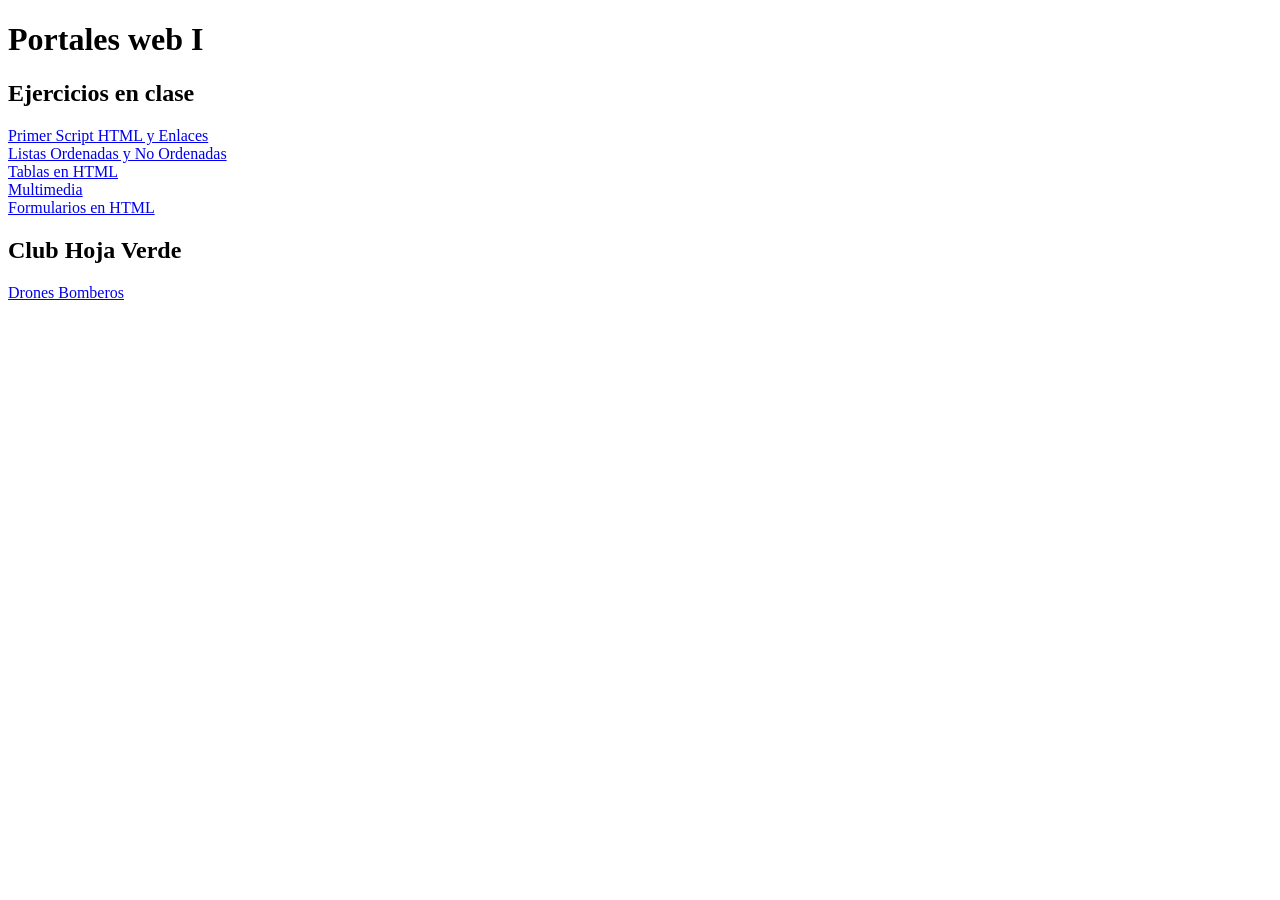
<file: index.html>
<!DOCTYPE html>
<html>

<head>
    <meta charset="utf-8">
    <title>Prueba de protales web</title>
</head>

<body>
    <header>
        <h1>Portales web I</h1>
        <h2>Ejercicios en clase</h2>
        <nav>
            <p>
                <a href="primer_script.html">Primer Script HTML y Enlaces</a><br>
                <a href="listas.html">Listas Ordenadas y No Ordenadas</a><br>
                <a href="tablas.html">Tablas en HTML</a><br>
                <a href="multimedia.html">Multimedia</a><br>
                <a href="tech_for_mnt/forms.html">Formularios en HTML</a>
            </p>
        </nav>
    </header>
    <main>
        <h2>Club Hoja Verde</h2>
        <nav>
            <p>
                <a href="Tech_for_eco/fire_fighters_dron.html">Drones Bomberos</a>
            </p>
        </nav>
    </main>
</body>

</html>
</file>
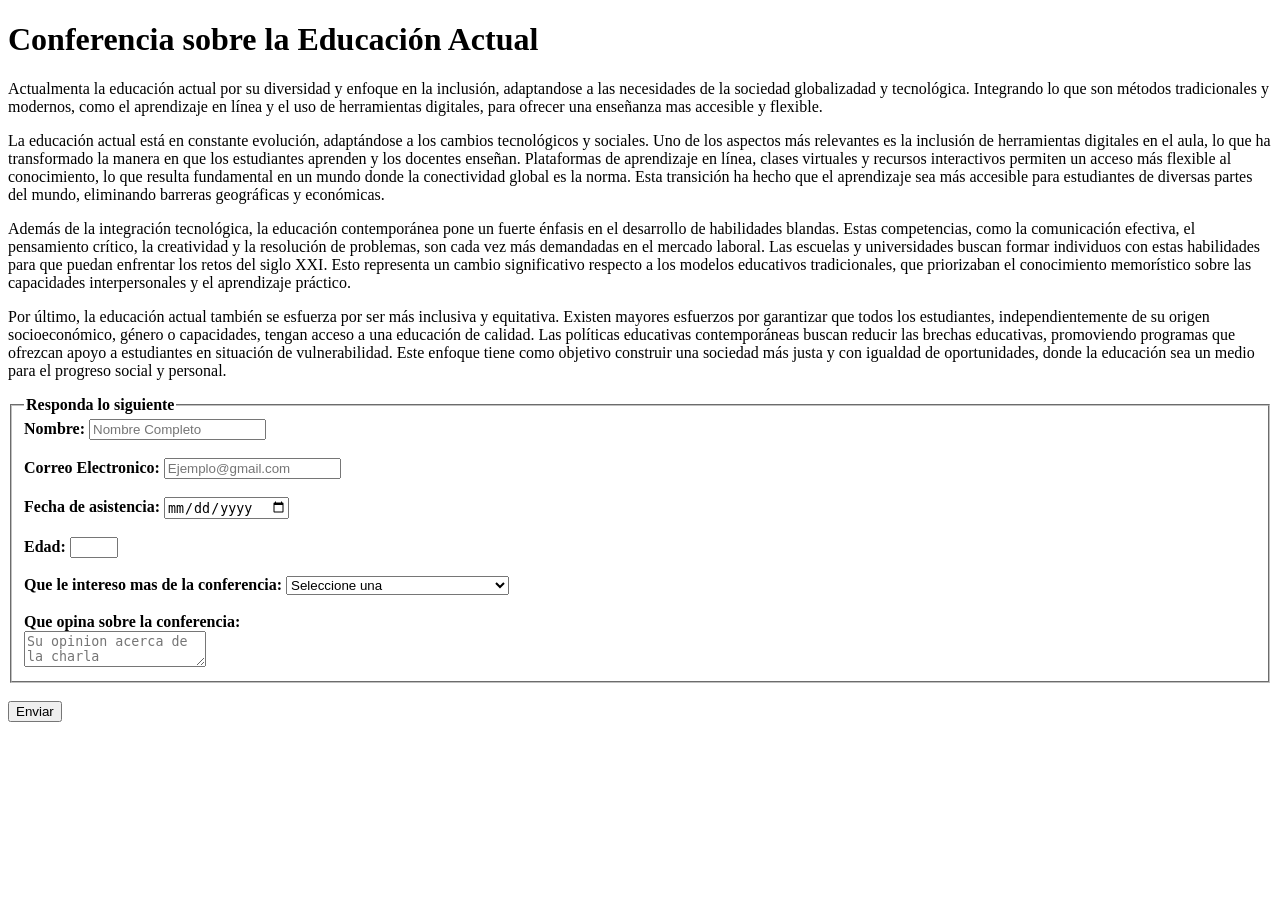
<file: examen.html>
<!DOCTYPE html>
<html>

<head>
    <meta charset="utf-8">
    <title>Conferencia sobre la Educación Actual</title>
</head>

<body>
    <header>
        <h1>Conferencia sobre la Educación Actual</h1>
    </header>
    <main>
        <p>
            Actualmenta la educación actual por su diversidad y enfoque en la inclusión, adaptandose a las necesidades
            de la sociedad globalizadad y tecnológica. Integrando lo que son métodos tradicionales y modernos, como el
            aprendizaje en línea y el uso de herramientas digitales, para ofrecer una enseñanza mas accesible y
            flexible.
        </p>
        <p>

            La educación actual está en constante evolución, adaptándose a los cambios tecnológicos y sociales. Uno de
            los aspectos más relevantes es la inclusión de herramientas digitales en el aula, lo que ha transformado la
            manera en que los estudiantes aprenden y los docentes enseñan. Plataformas de aprendizaje en línea, clases
            virtuales y recursos interactivos permiten un acceso más flexible al conocimiento, lo que resulta
            fundamental en un mundo donde la conectividad global es la norma. Esta transición ha hecho que el
            aprendizaje sea más accesible para estudiantes de diversas partes del mundo, eliminando barreras geográficas
            y económicas.
        </p>
        <p>
            Además de la integración tecnológica, la educación contemporánea pone un fuerte énfasis en el desarrollo de
            habilidades blandas. Estas competencias, como la comunicación efectiva, el pensamiento crítico, la
            creatividad y la resolución de problemas, son cada vez más demandadas en el mercado laboral. Las escuelas y
            universidades buscan formar individuos con estas habilidades para que puedan enfrentar los retos del siglo
            XXI. Esto representa un cambio significativo respecto a los modelos educativos tradicionales, que
            priorizaban el conocimiento memorístico sobre las capacidades interpersonales y el aprendizaje práctico.
        </p>
        <p>
            Por último, la educación actual también se esfuerza por ser más inclusiva y equitativa. Existen mayores
            esfuerzos por garantizar que todos los estudiantes, independientemente de su origen socioeconómico, género o
            capacidades, tengan acceso a una educación de calidad. Las políticas educativas contemporáneas buscan
            reducir las brechas educativas, promoviendo programas que ofrezcan apoyo a estudiantes en situación de
            vulnerabilidad. Este enfoque tiene como objetivo construir una sociedad más justa y con igualdad de
            oportunidades, donde la educación sea un medio para el progreso social y personal.
        </p>
        <form action="examen.html" method="get">
            <fieldset>
                <legend><b>Responda lo siguiente</b></legend>
                <label for="Txtnombre"><b>Nombre:</b></label>
                <input type="text" name="txtname" id="Txtnombre" placeholder="Nombre Completo" required>
                <br>
                <br>
                <label for="TxtCorreo"><b>Correo Electronico:</b></label>
                <input type="email" name="txtemail" id="Txtcorreo" placeholder="Ejemplo@gmail.com" required>
                <br>
                <br>
                <label for="Txtfecha"><b>Fecha de asistencia:</b></label>
                <input type="date" name="Date" id="txtfecha" required>
                <br>
                <br>
                <label for="Txtedad"><b>Edad:</b></label>
                <input type="number" name="age" id="Txtedad" min="18" max="60" required>
                <br>
                <br>
                <label for="Txtinteres"><b>Que le intereso mas de la conferencia:</b></label>
                <select name="Interes" id="Txtinteres">
                    <option value="select-a">Seleccione una</option checked>
                    <option value="tecnologia">Tecnología educativa</option>
                    <option value="inclusion">Inclusión educativa</option>
                    <option value="habilidades">Desarrollo de habilidades blandas</option>
                    <option value="equidad">Equidad en la educación</option>
                </select>
                <br>
                <br>
                <label for="Txtcomentarios"><b>Que opina sobre la conferencia:</b></label><br>
                <textarea name="Txtopiniones" id="Txtcomentarios" placeholder="Su opinion acerca de la charla"
                    required></textarea>
            </fieldset>
            <br>
            <button type="submit" name="btnEnviar">Enviar</button>
        </form>
    </main>
</body>

</html>
</file>
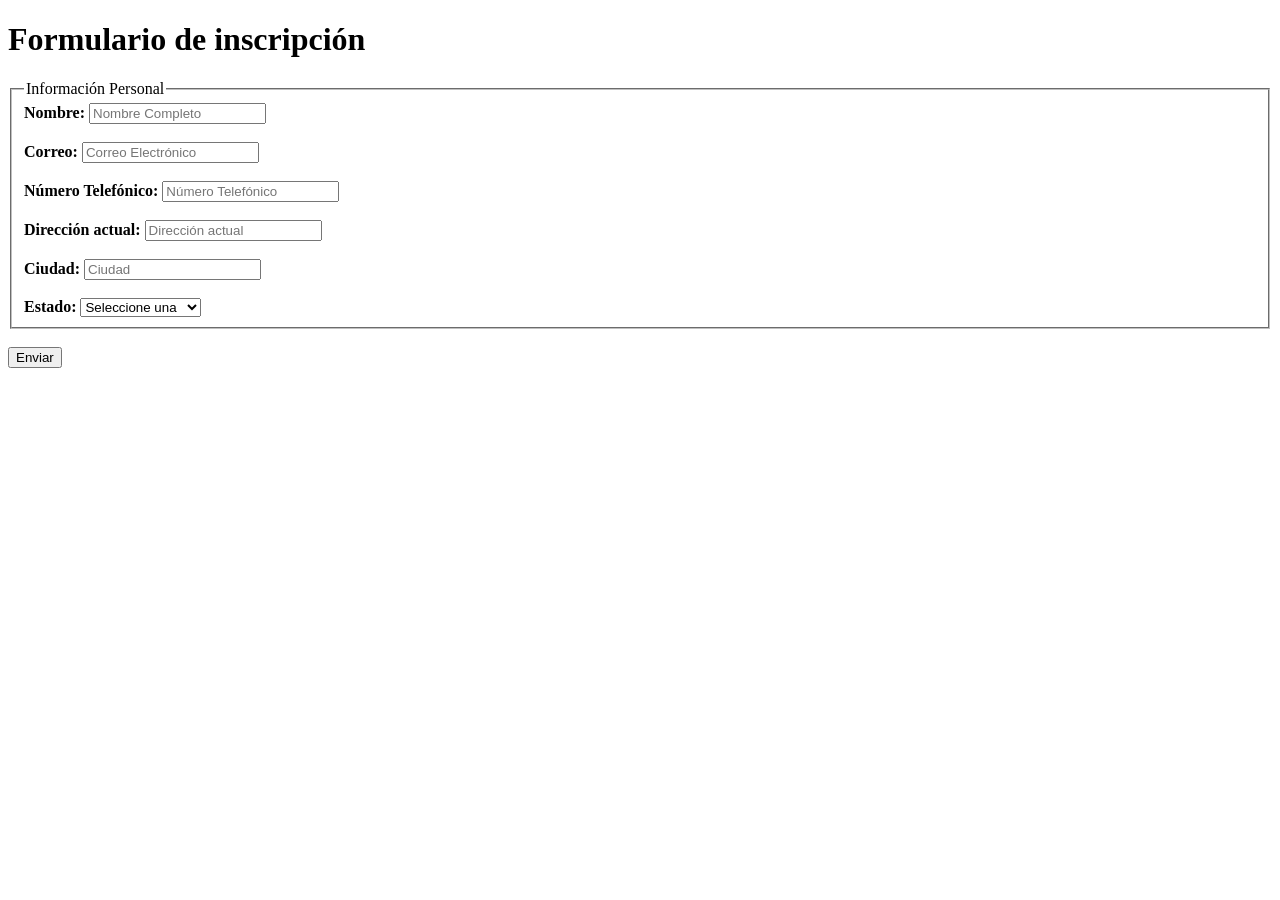
<file: form.html>
<!DOCTYPE html>
<html lang="en">

<head>
    <meta charset="UTF-8">
    <meta name="viewport" content="width=device-width, initial-scale=1.0">
    <script defer src="js/validacion.js"></script>
    <title>Formulario</title>
    <style>
        .error-message {
            color: red;
            font-size: 0.9em;
        }
    </style>
</head>

<body>
    <header>
        <h1>Formulario de inscripción</h1>
    </header>

    <main>
        <form id="formulario" action="form.html" method="get">
            <fieldset>
                <legend>Información Personal</legend>

                <label for="txtNombre"><b>Nombre:</b></label>
                <input class="input-required" type="text" name="txtname" id="txtNombre" placeholder="Nombre Completo" required
                    pattern="[a-zA-ZÀ-ÿ\s]{2,100}" title="Por favor, ingrese solo letras.">
                <span id="errorNombre" class="error-message"></span>
                <br><br>

                <label for="txtCorreo"><b>Correo:</b></label>
                <input class="input-required" type="email" name="txtEmail" id="txtCorreo" placeholder="Correo Electrónico" required>
                <span id="errorCorreo" class="error-message"></span>
                <br><br>

                <label for="txtTelefono"><b>Número Telefónico:</b></label>
                <input class="input-required" type="text" name="txtPhone" id="txtTelefono" placeholder="Número Telefónico" required
                    pattern="^[389]\d{7}$" title="El número debe iniciar con 3, 8 o 9 y tener 8 dígitos.">
                <span id="errorTelefono" class="error-message"></span>
                <br><br>

                <label for="txtDireccion"><b>Dirección actual:</b></label>
                <input class="input-required" type="text" name="txtAddress" id="txtDireccion" placeholder="Dirección actual" required>
                <span id="errorDireccion" class="error-message"></span> 
                <br><br>

                <label for="txtCiudad"><b>Ciudad:</b></label>
                <input class="input-required" type="text" name="txtCity" id="txtCiudad" placeholder="Ciudad" required>
                <span id="errorCiudad" class="error-message"></span> 
                <br><br>

                <label for="txtEstado"><b>Estado:</b></label>
                <select class="input-required" name="Estado" id="txtEstado" required>
                    <option value="">Seleccione una</option>
                    <option value="single">Soltero</option>
                    <option value="engaged">Comprometido/a</option>
                    <option value="married">Casado/a</option>
                    <option value="divorced">Divorciado/a</option>
                    <option value="widowed">Viudo/a</option>
                </select>
                <span id="errorEstado" class="error-message"></span> 
            </fieldset>
            <br>
            <button type="submit" name="btnEnviar">Enviar</button>
        </form>
    </main>
</body>

</html>
</file>
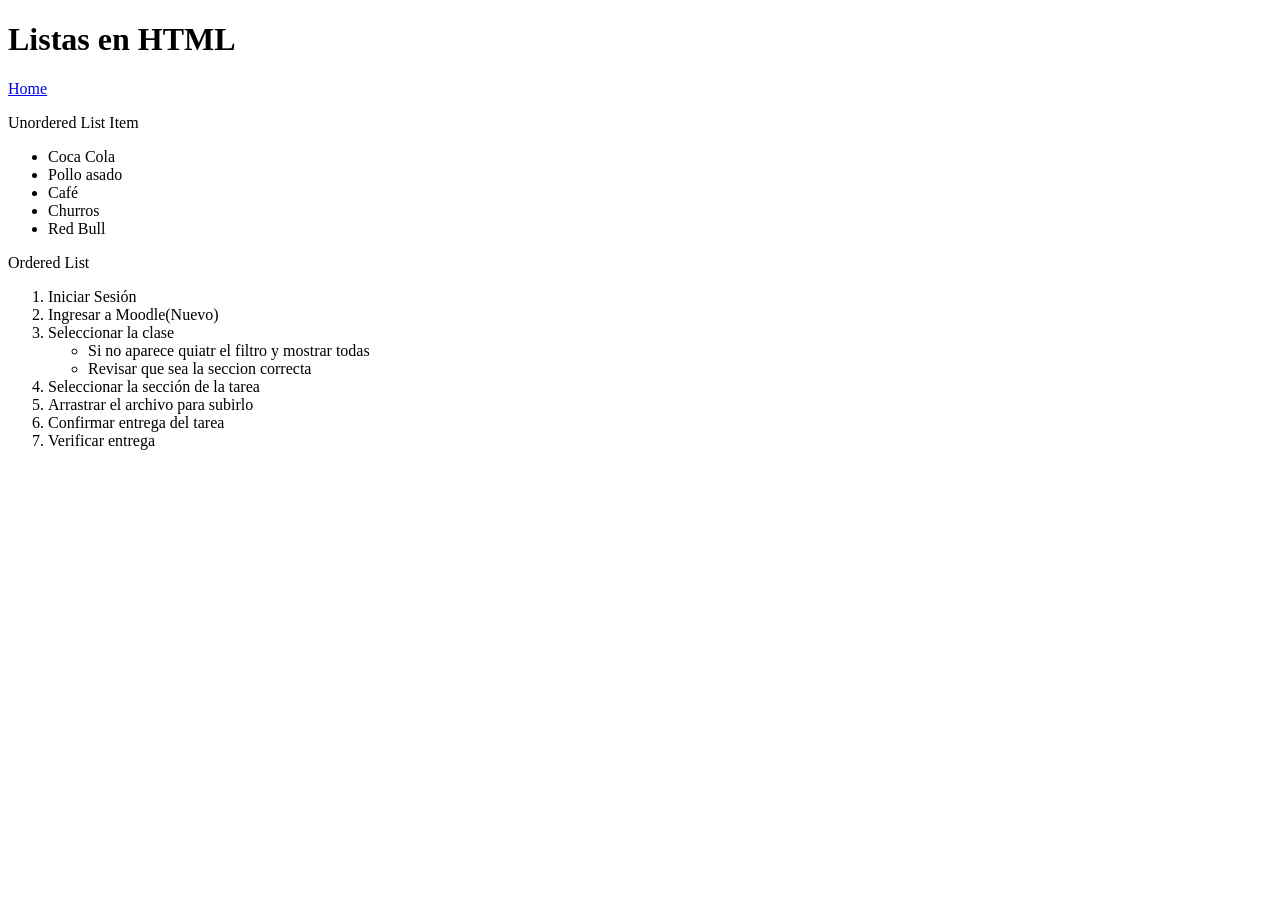
<file: listas.html>
<!DOCTYPE html>
<html>

<head>
    <meta charset="utf-8">
    <title>Listas</title>
</head>

<body>
    <header>
        <h1>Listas en HTML</h1>
        <nav>
            <a href="index.html">Home</a>
        </nav>
    </header>
    <main>
        <p>
            Unordered List Item
        <ul>
            <li>Coca Cola</li>
            <li>Pollo asado</li>
            <li>Café</li>
            <li>Churros</li>
            <li>Red Bull</li>
        </ul>
        </p>
        <p>
            Ordered List
        <ol>
            <li>Iniciar Sesión</li>
            <li>Ingresar a Moodle(Nuevo)</li>
            <li>
                Seleccionar la clase
                <ul>
                    <li>Si no aparece quiatr el filtro y mostrar todas</li>
                    <li>Revisar que sea la seccion correcta</li>
                </ul>
            </li>
            <li>Seleccionar la sección de la tarea</li>
            <li>Arrastrar el archivo para subirlo </li>
            <li>Confirmar entrega del tarea</li>
            <li>Verificar entrega</li>
        </ol>
        </p>
    </main>
</body>

</html>
</file>
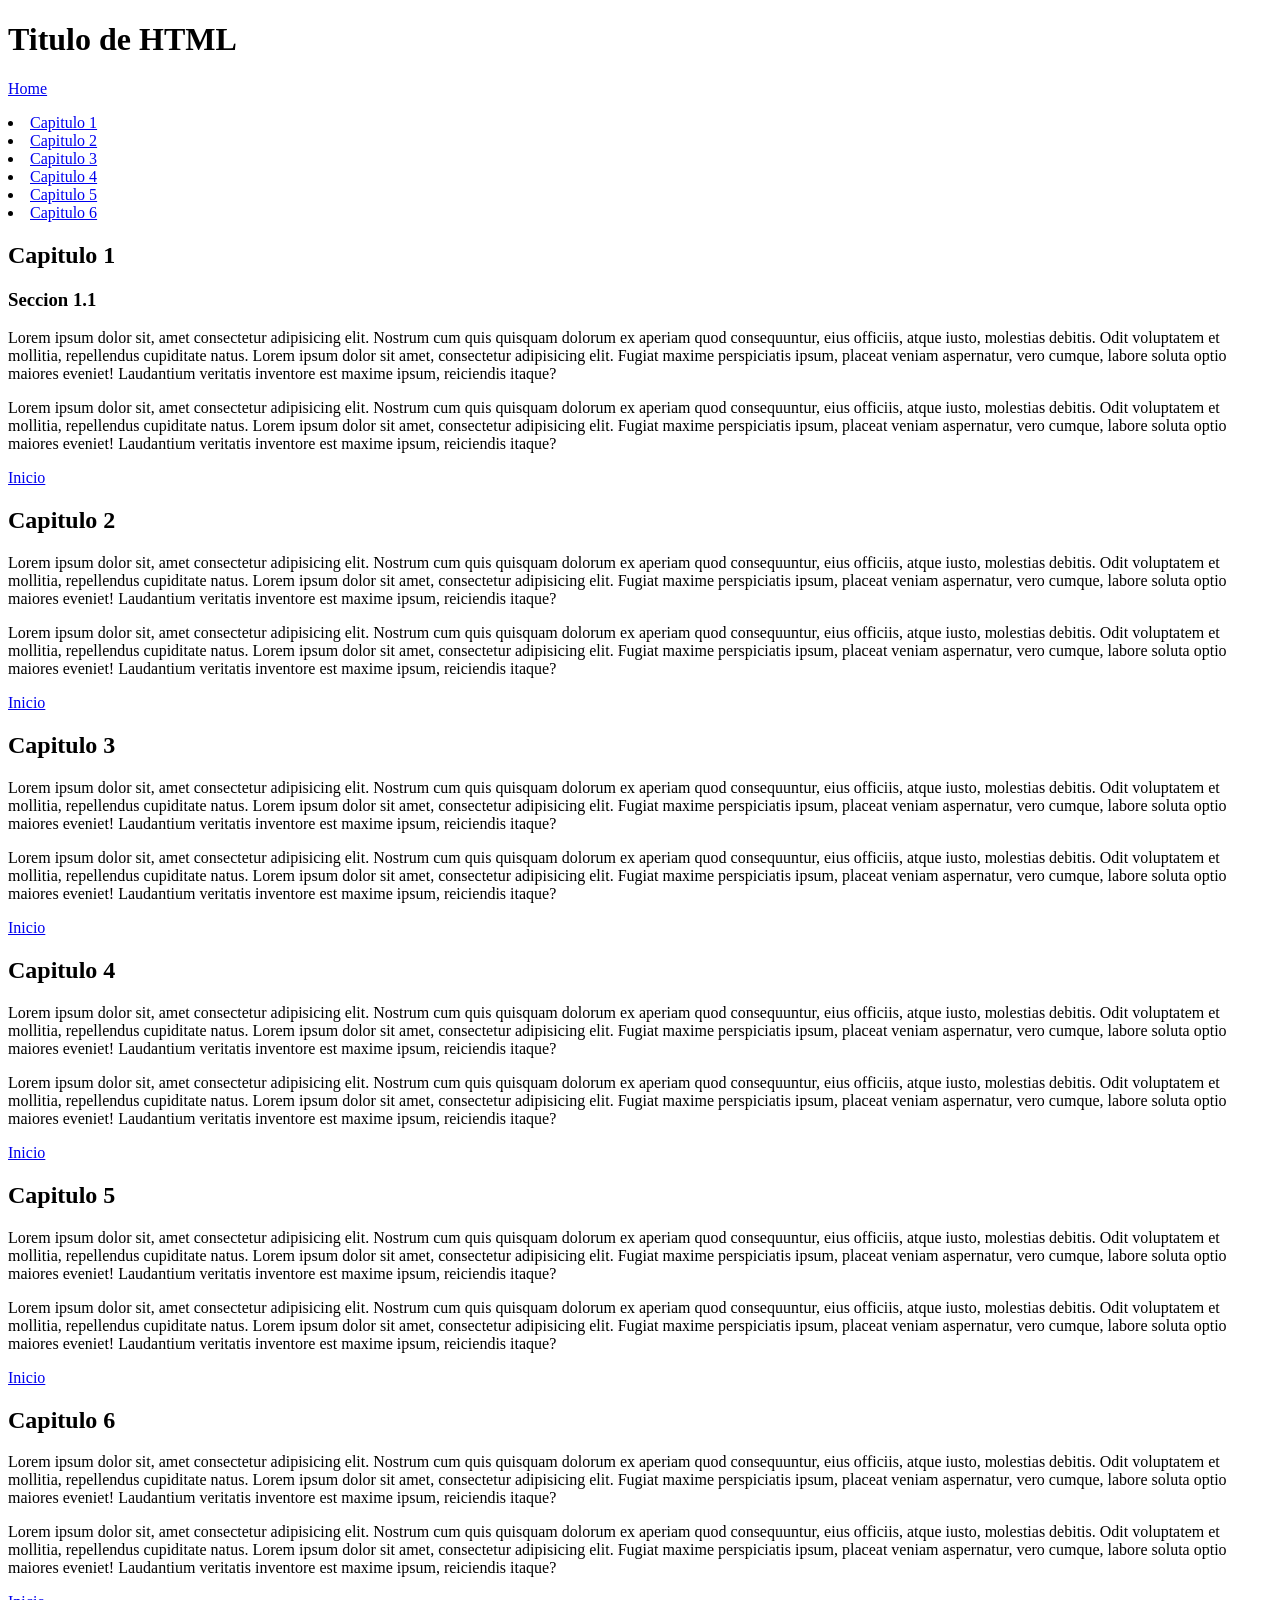
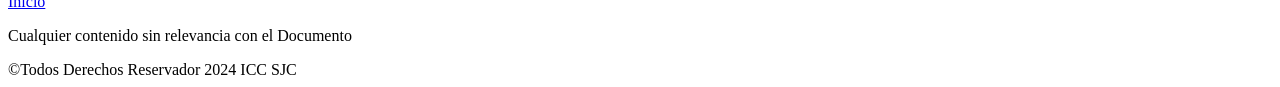
<file: primer_script.html>
<!DOCTYPE html>
<html>

<head>
    <meta charset="utf-8">
    <title>Primer Script</title>
</head>

<body>
    <header>
        <h1>Titulo de HTML</h1>
        <nav>
            <a href="index.html">Home</a>
        </nav>
    </header>
    <main>
        <nav>
            <ul id="inicio"></ul>
            <li><a href="#capitulo1">Capitulo 1</a></li>
            <li><a href="#capitulo2">Capitulo 2</a></li>
            <li><a href="#capitulo3">Capitulo 3</a></li>
            <li><a href="#capitulo4">Capitulo 4</a></li>
            <li><a href="#capitulo5">Capitulo 5</a></li>
            <li><a href="#capitulo6">Capitulo 6</a></li>
            </ul>
        </nav>
        <section id="capitulo1">
            <h2>Capitulo 1</h2>
            <h3>Seccion 1.1</h3>
            <p>
                Lorem ipsum dolor sit, amet consectetur adipisicing elit. Nostrum cum quis quisquam dolorum ex aperiam
                quod
                consequuntur,
                eius officiis, atque iusto, molestias debitis. Odit voluptatem et mollitia, repellendus cupiditate
                natus.
                Lorem
                ipsum dolor sit amet,
                consectetur adipisicing elit. Fugiat maxime perspiciatis ipsum, placeat veniam aspernatur, vero cumque,
                labore
                soluta optio maiores eveniet! Laudantium veritatis inventore est maxime ipsum, reiciendis itaque?
            </p>
            <p>
                Lorem ipsum dolor sit, amet consectetur adipisicing elit. Nostrum cum quis quisquam dolorum ex aperiam
                quod
                consequuntur,
                eius officiis, atque iusto, molestias debitis. Odit voluptatem et mollitia, repellendus cupiditate
                natus.
                Lorem
                ipsum dolor sit amet,
                consectetur adipisicing elit. Fugiat maxime perspiciatis ipsum, placeat veniam aspernatur, vero cumque,
                labore
                soluta optio maiores eveniet! Laudantium veritatis inventore est maxime ipsum, reiciendis itaque?
            </p>
            <a href="#inicio">Inicio</a>
        </section>
        <section id="capitulo2">
            <h2>Capitulo 2</h2>
            <p>
                Lorem ipsum dolor sit, amet consectetur adipisicing elit. Nostrum cum quis quisquam dolorum ex aperiam
                quod
                consequuntur,
                eius officiis, atque iusto, molestias debitis. Odit voluptatem et mollitia, repellendus cupiditate
                natus.
                Lorem
                ipsum dolor sit amet,
                consectetur adipisicing elit. Fugiat maxime perspiciatis ipsum, placeat veniam aspernatur, vero cumque,
                labore
                soluta optio maiores eveniet! Laudantium veritatis inventore est maxime ipsum, reiciendis itaque?
            </p>
            <p>
                Lorem ipsum dolor sit, amet consectetur adipisicing elit. Nostrum cum quis quisquam dolorum ex aperiam
                quod
                consequuntur,
                eius officiis, atque iusto, molestias debitis. Odit voluptatem et mollitia, repellendus cupiditate
                natus.
                Lorem
                ipsum dolor sit amet,
                consectetur adipisicing elit. Fugiat maxime perspiciatis ipsum, placeat veniam aspernatur, vero cumque,
                labore
                soluta optio maiores eveniet! Laudantium veritatis inventore est maxime ipsum, reiciendis itaque?
            </p>
            <a href="#inicio">Inicio</a>
        </section>
        <section id="capitulo3">
            <h2>Capitulo 3</h2>
            <p>
                Lorem ipsum dolor sit, amet consectetur adipisicing elit. Nostrum cum quis quisquam dolorum ex aperiam
                quod
                consequuntur,
                eius officiis, atque iusto, molestias debitis. Odit voluptatem et mollitia, repellendus cupiditate
                natus.
                Lorem
                ipsum dolor sit amet,
                consectetur adipisicing elit. Fugiat maxime perspiciatis ipsum, placeat veniam aspernatur, vero cumque,
                labore
                soluta optio maiores eveniet! Laudantium veritatis inventore est maxime ipsum, reiciendis itaque?
            </p>
            <p>
                Lorem ipsum dolor sit, amet consectetur adipisicing elit. Nostrum cum quis quisquam dolorum ex aperiam
                quod
                consequuntur,
                eius officiis, atque iusto, molestias debitis. Odit voluptatem et mollitia, repellendus cupiditate
                natus.
                Lorem
                ipsum dolor sit amet,
                consectetur adipisicing elit. Fugiat maxime perspiciatis ipsum, placeat veniam aspernatur, vero cumque,
                labore
                soluta optio maiores eveniet! Laudantium veritatis inventore est maxime ipsum, reiciendis itaque?
            </p>
            <a href="#inicio">Inicio</a>
        </section>
        <section id="capitulo4">
            <h2>Capitulo 4</h2>
            <p>
                Lorem ipsum dolor sit, amet consectetur adipisicing elit. Nostrum cum quis quisquam dolorum ex aperiam
                quod
                consequuntur,
                eius officiis, atque iusto, molestias debitis. Odit voluptatem et mollitia, repellendus cupiditate
                natus.
                Lorem
                ipsum dolor sit amet,
                consectetur adipisicing elit. Fugiat maxime perspiciatis ipsum, placeat veniam aspernatur, vero cumque,
                labore
                soluta optio maiores eveniet! Laudantium veritatis inventore est maxime ipsum, reiciendis itaque?
            </p>
            <p>
                Lorem ipsum dolor sit, amet consectetur adipisicing elit. Nostrum cum quis quisquam dolorum ex aperiam
                quod
                consequuntur,
                eius officiis, atque iusto, molestias debitis. Odit voluptatem et mollitia, repellendus cupiditate
                natus.
                Lorem
                ipsum dolor sit amet,
                consectetur adipisicing elit. Fugiat maxime perspiciatis ipsum, placeat veniam aspernatur, vero cumque,
                labore
                soluta optio maiores eveniet! Laudantium veritatis inventore est maxime ipsum, reiciendis itaque?
            </p>
            <a href="#inicio">Inicio</a>
        </section>
        <section id="capitulo5">
            <h2>Capitulo 5</h2>
            <p>
                Lorem ipsum dolor sit, amet consectetur adipisicing elit. Nostrum cum quis quisquam dolorum ex aperiam
                quod
                consequuntur,
                eius officiis, atque iusto, molestias debitis. Odit voluptatem et mollitia, repellendus cupiditate
                natus.
                Lorem
                ipsum dolor sit amet,
                consectetur adipisicing elit. Fugiat maxime perspiciatis ipsum, placeat veniam aspernatur, vero cumque,
                labore
                soluta optio maiores eveniet! Laudantium veritatis inventore est maxime ipsum, reiciendis itaque?
            </p>
            <p>
                Lorem ipsum dolor sit, amet consectetur adipisicing elit. Nostrum cum quis quisquam dolorum ex aperiam
                quod
                consequuntur,
                eius officiis, atque iusto, molestias debitis. Odit voluptatem et mollitia, repellendus cupiditate
                natus.
                Lorem
                ipsum dolor sit amet,
                consectetur adipisicing elit. Fugiat maxime perspiciatis ipsum, placeat veniam aspernatur, vero cumque,
                labore
                soluta optio maiores eveniet! Laudantium veritatis inventore est maxime ipsum, reiciendis itaque?
            </p>
            <a href="#inicio">Inicio</a>
        </section>
        <section id="capitulo6">
            <h2>Capitulo 6</h2>
            <p>
                Lorem ipsum dolor sit, amet consectetur adipisicing elit. Nostrum cum quis quisquam dolorum ex aperiam
                quod
                consequuntur,
                eius officiis, atque iusto, molestias debitis. Odit voluptatem et mollitia, repellendus cupiditate
                natus.
                Lorem
                ipsum dolor sit amet,
                consectetur adipisicing elit. Fugiat maxime perspiciatis ipsum, placeat veniam aspernatur, vero cumque,
                labore
                soluta optio maiores eveniet! Laudantium veritatis inventore est maxime ipsum, reiciendis itaque?
            </p>
            <p>
                Lorem ipsum dolor sit, amet consectetur adipisicing elit. Nostrum cum quis quisquam dolorum ex aperiam
                quod
                consequuntur,
                eius officiis, atque iusto, molestias debitis. Odit voluptatem et mollitia, repellendus cupiditate
                natus.
                Lorem
                ipsum dolor sit amet,
                consectetur adipisicing elit. Fugiat maxime perspiciatis ipsum, placeat veniam aspernatur, vero cumque,
                labore
                soluta optio maiores eveniet! Laudantium veritatis inventore est maxime ipsum, reiciendis itaque?
            </p>
            <a href="#inicio">Inicio</a>
        </section>
        <article>
            <div>

            </div>
            <span>

            </span>
        </article>
    </main>
    <aside>
        <p>Cualquier contenido sin relevancia con el Documento</p>
    </aside>
    <footer>
        &copy;Todos Derechos Reservador 2024 ICC SJC
    </footer>

    <!-- 
    <h4></h4>
    <h5></h5>
    <h6></h6>
    -->
</body>

</html>
</file>
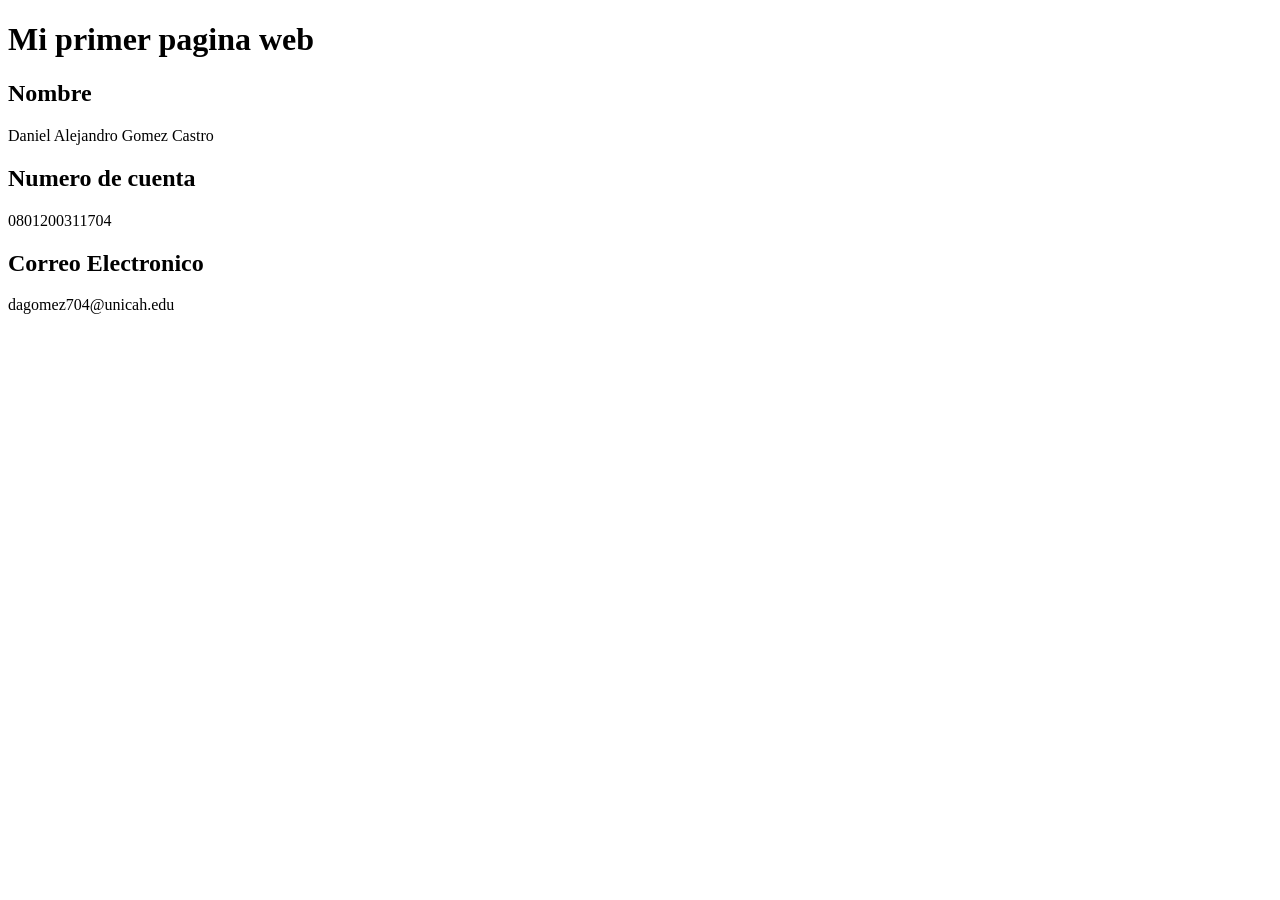
<file: primera_pagina_web.html>
<!DOCTYPE html>
<html>
<head>
    <meta charset="utf-8">
    <title>Primera Pagina Web</title>
</head>
<body>
    <h1>Mi primer pagina web</h1>
    <h2>Nombre</h2>
    <p>Daniel Alejandro Gomez Castro</p>
    <h2>Numero de cuenta</h2>
    <p>0801200311704</p>
    <h2>Correo Electronico</h2>
    <p>dagomez704@unicah.edu</p>
</body>
</html>
</file>
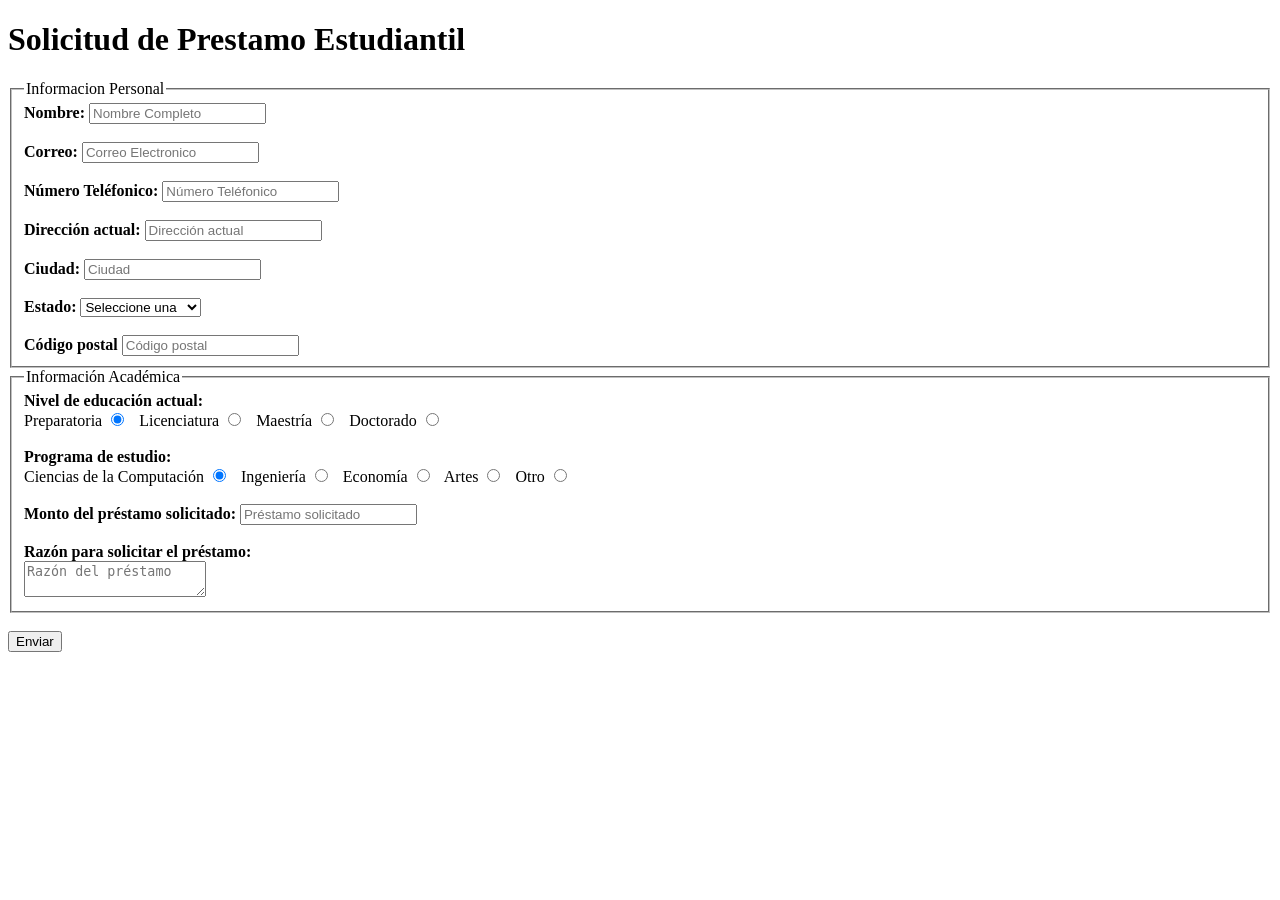
<file: solicitud_prestamo-(Daniel Gomez).html>
<!DOCTYPE html>
<html>

<head>
    <meta charset="utf-8"">
    <meta name=" viewport" content="width=device-width, initial-scale=1.0">
    <title>Solicitud de Prestamo Estudiantil</title>
</head>

<body>
    <header>
        <h1>Solicitud de Prestamo Estudiantil</h1>
    </header>

    <main>
        <form action="solicitud_prestamo-(Daniel Gomez).html" method="get">
            <fieldset>
                <legend>Informacion Personal</legend>
                <label for="txtNombre"><b>Nombre:</b></label>
                <input type="text" name="txtname" id="txtNombre" placeholder="Nombre Completo" required
                    pattern="[a-zA-ZÀ-ÿ\s]{2,100}" title="Por favor, ingrese solo letras.">
                <br>
                <br>
                <label for="txtCorreo"><b>Correo:</b></label>
                <input type="email" name="txtEmail" id="txtCorreo" placeholder="Correo Electronico" required>
                <br>
                <br>
                <label for="txtTelefono"><b>Número Teléfonico:</b></label>
                <input type="text" name="txtPhone" id="txtTelefono" placeholder="Número Teléfonico" required
                    pattern="[0-9]{8}" title="Por favor, ingrese solo números.">
                <br>
                <br>
                <label for="txtDireccion"><b>Dirección actual:</b></label>
                <input type="text" name="txtAddress" id="txtDireccion" placeholder="Dirección actual" required
                    pattern="[a-zA-ZÀ-ÿ\s]{2,100}" title="Por favor, ingrese solo letras.">
                <br>
                <br>
                <label for="txtCiudad"><b>Ciudad:</b></label>
                <input type="text" name="txtCity" id="txtDireccion" placeholder="Ciudad" required
                    pattern="[a-zA-ZÀ-ÿ\s]{2,100}" title="Por favor, ingrese solo letras.">
                <br>
                <br>
                <label for="txtEstado"><b>Estado:</b></label>
                <select name="Estado" id="txtEstado">
                    <option value="select-a">Seleccione una</option checked>
                    <option value="single">Soltero</option>
                    <option value="engaged">Comprometido/a</option>
                    <option value="married">Casado/a</option>
                    <option value="divorced">Divorciado/a</option>
                    <option value="widowed">Viudo/a</option>
                </select>
                <br>
                <br>
                <label for="txtPostal"><b>Código postal</b></label>
                <input type="text" name="txtZipCode" id="txtPostal" placeholder="Código postal" required
                    pattern="[0-9]{5}" title="Por favor, ingrese correctamente el código postal ">
            </fieldset>
            <fieldset>
                <legend>Información Académica</legend>
                <label><b>Nivel de educación actual:</b></label>
                <br>
                <label for="optPrepa">Preparatoria</label>
                <input type="radio" id="optPrepa" name="optLevel" value="Prepa" checked>
                &nbsp;
                <label for="optLic">Licenciatura</label>
                <input type="radio" id="optLic" name="optLevel" value="Lic">
                &nbsp;
                <label for="optMaestria">Maestría</label>
                <input type="radio" id="optMaestria" name="optLevel" value="MA">
                &nbsp;
                <label for="optDoc">Doctorado</label>
                <input type="radio" id="optDoc" name="optLevel" value="Doc">
                &nbsp;
                <br>
                <br>
                <label><b>Programa de estudio:</b></label>
                <br>
                <label for="optComp">Ciencias de la Computación</label>
                <input type="radio" id="optComp" name="optStudyProgram" value="ICC" checked>
                &nbsp;
                <label for="optIng">Ingeniería</label>
                <input type="radio" id="optIng" name="optStudyProgram" value="ING">
                &nbsp;
                <label for="optEco">Economía</label>
                <input type="radio" id="optEco" name="optStudyProgram" value="ECON">
                &nbsp;
                <label for="optArt">Artes</label>
                <input type="radio" id="optArt" name="optStudyProgram" value="ART">
                &nbsp;
                <label for="optOther">Otro</label>
                <input type="radio" id="optOther" name="optStudyProgram" value="OTRO">
                &nbsp;
                <br>
                <br>
                <label for="txtMonto"><b>Monto del préstamo solicitado:</b></label>
                <input type="text" name="txtAmount" id="txtMonto" placeholder="Préstamo solicitado" required
                    pattern="[0-9]{4,7}" title="Por favor, ingrese solo números.">
                <br>
                <br>
                <label for="txtRazon"><b>Razón para solicitar el préstamo:</b></label><br>
                <textarea name="txtMotivos" id="txtRazon" placeholder="Razón del préstamo" required></textarea>
            </fieldset>
            <br>
            <button type="submit" name="btnEnviar">Enviar</button>
        </form>
    </main>
</body>

</html>
</file>
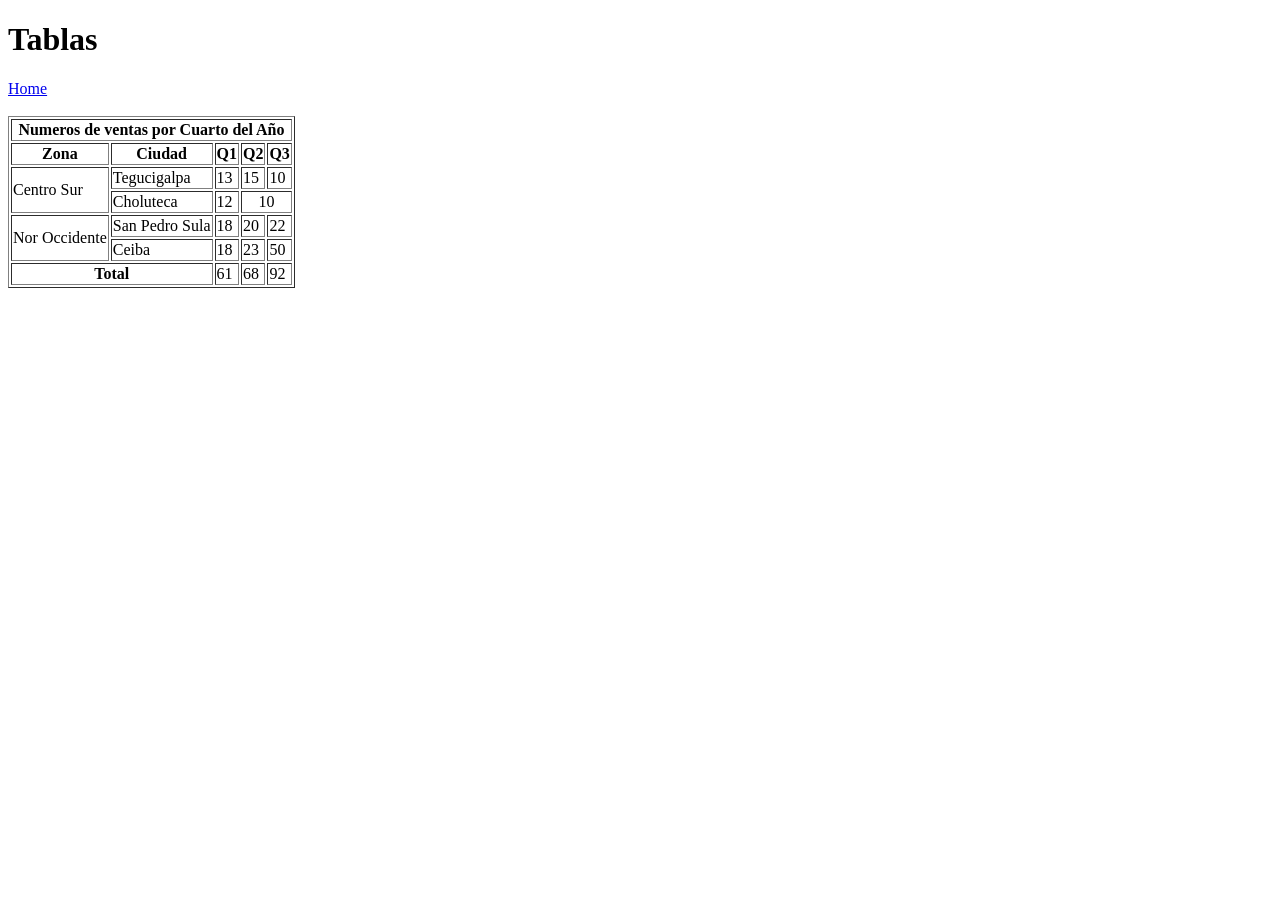
<file: tablas.html>
<!DOCTYPE html>
<html>

<head>
    <meta charset="utf-8">
    <title>Tablas en HTML</title>
</head>

<body>
    <header>
        <h1>Tablas</h1>
        <a href="index.html">Home</a><br><br>
    </header>
    <main>
        <table border="1">
            <thead>
                <tr>
                    <th colspan="5">Numeros de ventas por Cuarto del Año</th>
                </tr>
                <tr>
                    <th>Zona</th>
                    <th>Ciudad</th>
                    <th>Q1</th>
                    <th>Q2</th>
                    <th>Q3</th>
                </tr>
            </thead>
            <tbody>
                <tr>
                    <td rowspan="2">Centro Sur</td>
                    <td>Tegucigalpa</td>
                    <td>13</td>
                    <td>15</td>
                    <td>10</td>
                </tr>
                <tr>
                    <td>Choluteca</td>
                    <td>12</td>
                    <td colspan="2"><center>10</center></td>
                </tr>
                <tr>
                    <td rowspan="2">Nor Occidente</td>
                    <td>San Pedro Sula</td>
                    <td>18</td>
                    <td>20</td>
                    <td>22</td>
                </tr>
                <tr>
                    <td>Ceiba</td>
                    <td>18</td>
                    <td>23</td>
                    <td>50</td>
                </tr>
            </tbody>
            <tfoot>
                <tr>
                    <td colspan="2"><center><b>Total</b></center></td>
                    <td>61</td>
                    <td>68</td>
                    <td>92</td>
                </tr>
            </tfoot>
        </table>
    </main>    
</body>

</html>
</file>
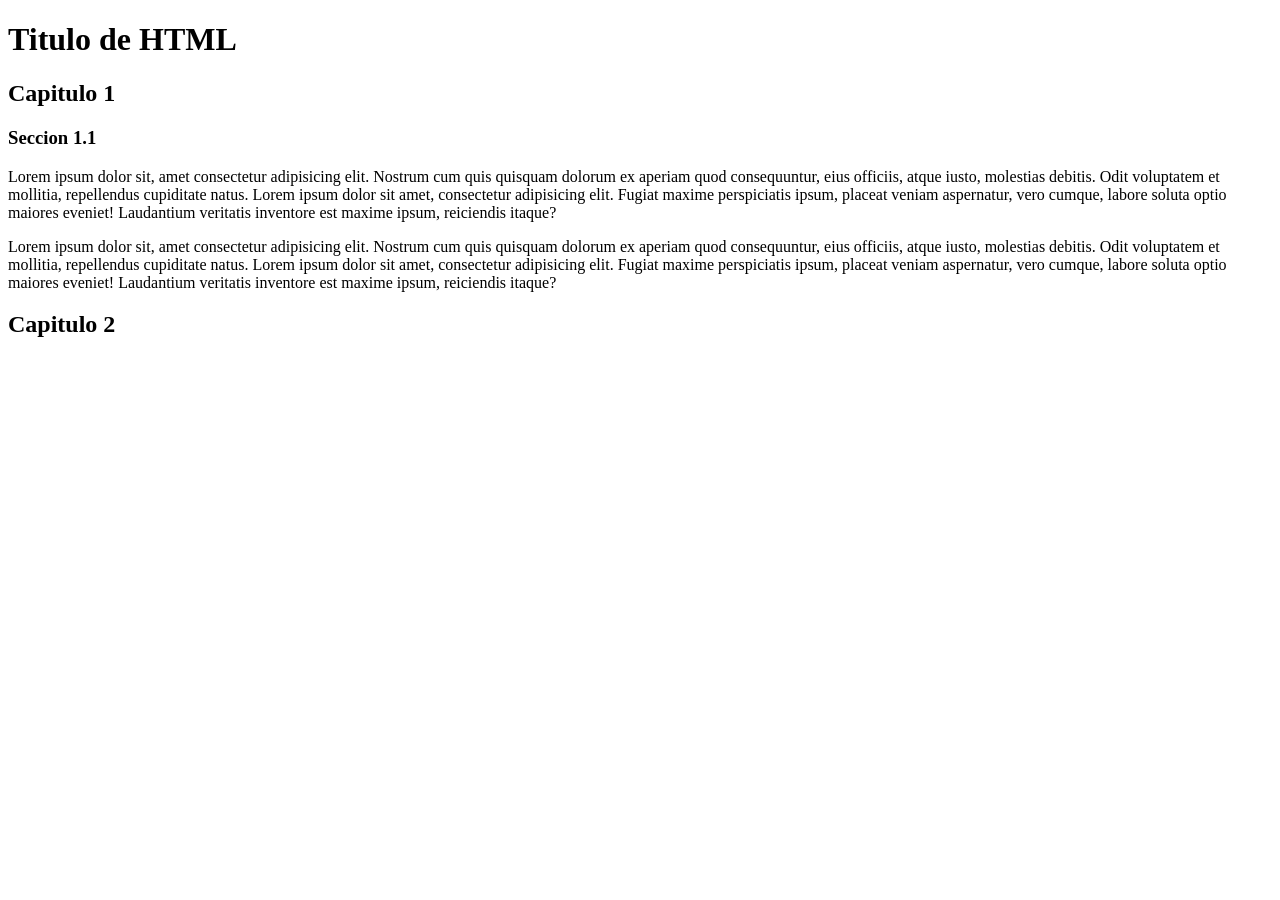
<file: html/primer_script.html>
<!DOCTYPE html>
<html>
<head>
    <meta charset="utf-8">
    <title>Primer Script</title>
</head>
<body>
    <h1>Titulo de HTML</h1>  
    <h2>Capitulo 1</h2> 
    <h3>Seccion 1.1</h3>
    <p>
        Lorem ipsum dolor sit, amet consectetur adipisicing elit. Nostrum cum quis quisquam dolorum ex aperiam quod consequuntur,
        eius officiis, atque iusto, molestias debitis. Odit voluptatem et mollitia, repellendus cupiditate natus. Lorem ipsum dolor sit amet, 
        consectetur adipisicing elit. Fugiat maxime perspiciatis ipsum, placeat veniam aspernatur, vero cumque, labore soluta optio maiores eveniet! Laudantium veritatis inventore est maxime ipsum, reiciendis itaque?
    </p>
    <p>
        Lorem ipsum dolor sit, amet consectetur adipisicing elit. Nostrum cum quis quisquam dolorum ex aperiam quod consequuntur,
        eius officiis, atque iusto, molestias debitis. Odit voluptatem et mollitia, repellendus cupiditate natus. Lorem ipsum dolor sit amet, 
        consectetur adipisicing elit. Fugiat maxime perspiciatis ipsum, placeat veniam aspernatur, vero cumque, labore soluta optio maiores eveniet! Laudantium veritatis inventore est maxime ipsum, reiciendis itaque?
    </p>
    <h2>Capitulo 2</h2>
    <!-- 
    <h4></h4>
    <h5></h5>
    <h6></h6>
    --> 
</body>
</html>
</file>
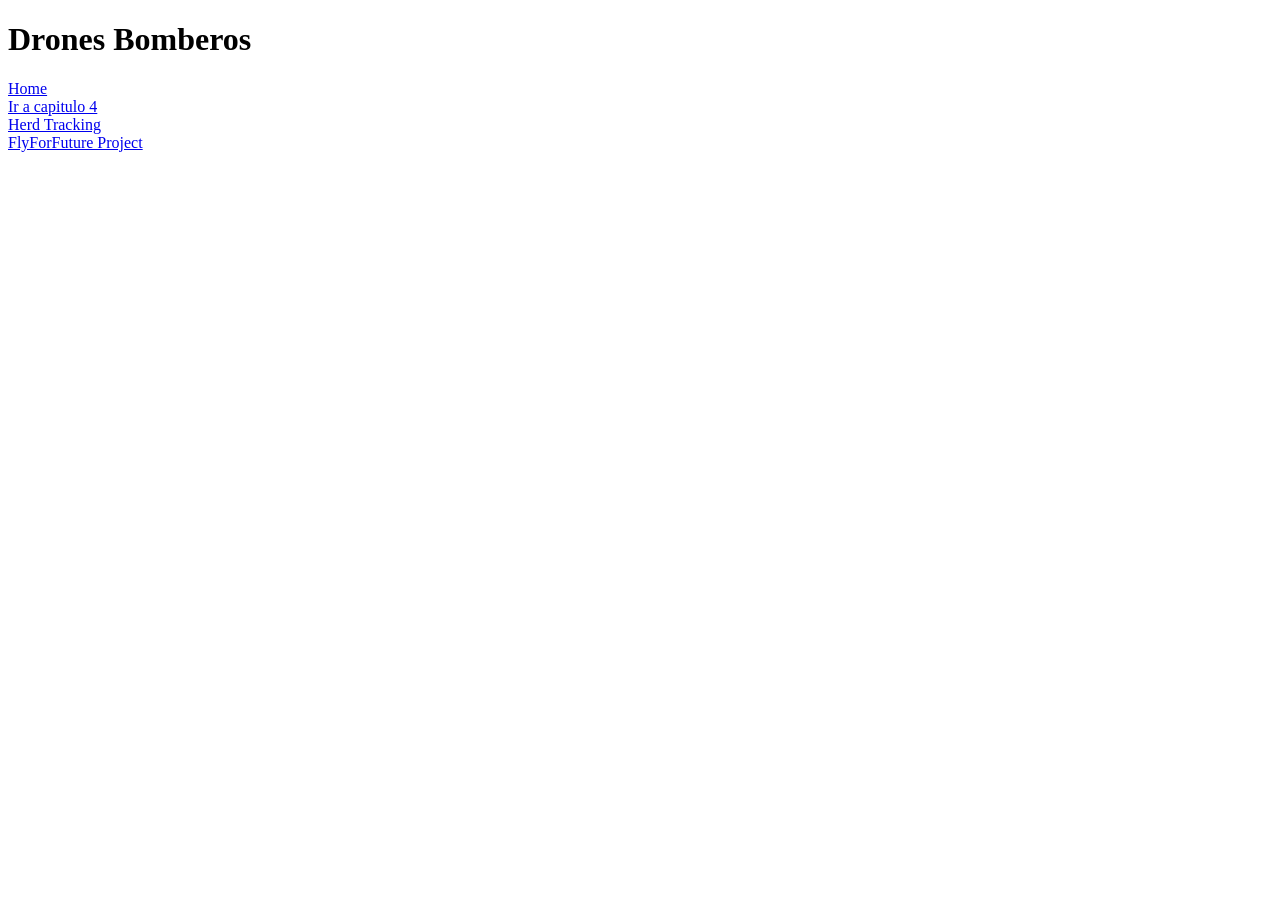
<file: tech_for_eco/fire_fighters_dron.html>
<!DOCTYPE html>
<html>
<head>
    <meta charset="utf-8">
    <title>Drones Bomberos</title>
</head>
<body>
    <h1>Drones Bomberos</h1>
    <a href="../index.html">Home</a><br>
    <a href="../primer_script.html#capitulo4">Ir a capitulo 4</a><br>
    <a href="../Tech_for_mnt/herd_tracking_beacons.html">Herd Tracking</a><br>
    <a href="https://fly4future.com/development-and-prototyping/dofec-fire-fighting-drone/" target="_blank">FlyForFuture Project</a>
</body>
</html></html>
</file>
